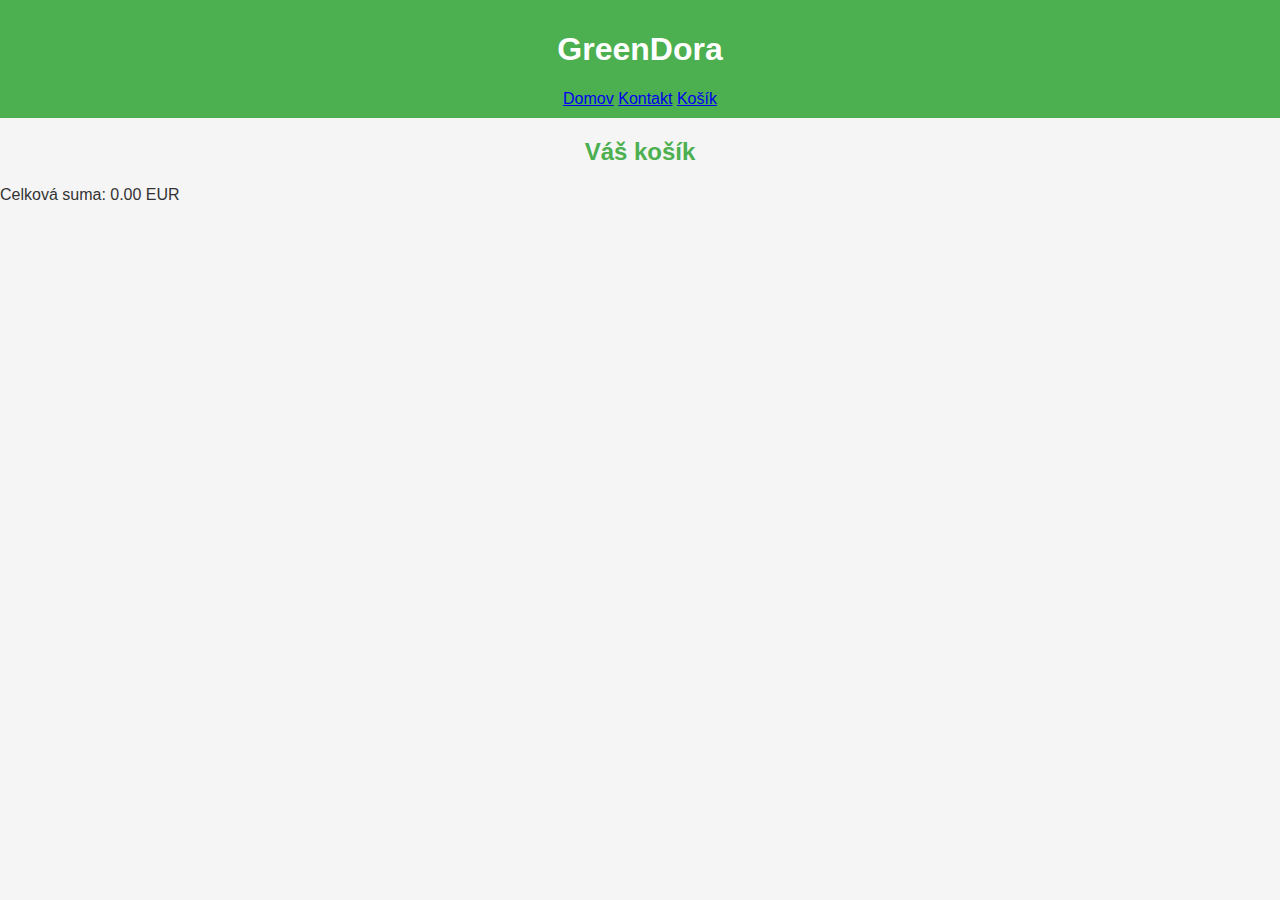
<file: cart.html>
<!DOCTYPE html>
<html lang="sk">
<head>
    <meta charset="UTF-8">
    <meta name="viewport" content="width=device-width, initial-scale=1.0">
    <title>Košík</title>
    <link rel="stylesheet" href="assets/css/styles.css">
</head>
<body>
    <header class="header">
        <h1>GreenDora</h1>
        <nav>
            <a href="index.html">Domov</a>
            <a href="contact.html">Kontakt</a>
            <a href="cart.html">Košík</a>
        </nav>
    </header>

    <section class="cart">
        <h2>Váš košík</h2>
        <div class="cart-items">
            <!-- Položky sa vykreslia dynamicky -->
        </div>
        <div class="cart-summary">
            <p>Celková suma: <span id="total-price">0.00 EUR</span></p>
        </div>
    </section>

    <script src="assets/js/cart.js"></script>
</body>
</html>
</file>
<file: assets/css/styles.css>
body {
    font-family: Arial, sans-serif;
    margin: 0;
    padding: 0;
    color: #333;
    background-color: #f5f5f5;
}

header {
    background-color: #4CAF50;
    color: white;
    padding: 10px 20px;
    text-align: center;
}

nav ul {
    list-style: none;
    padding: 0;
    display: flex;
    justify-content: center;
    gap: 15px;
}

nav ul li a {
    color: white;
    text-decoration: none;
}

h2 {
    color: #4CAF50;
    text-align: center;
}

.product-grid {
    display: flex;
    justify-content: center;
    gap: 20px;
    flex-wrap: wrap;
    padding: 20px;
}

.product {
    background-color: white;
    border: 1px solid #ddd;
    padding: 10px;
    text-align: center;
    border-radius: 5px;
}

.product img {
    width: 100px;
    height: 100px;
    object-fit: cover;
}

button {
    background-color: #4CAF50;
    color: white;
    border: none;
    padding: 10px;
    cursor: pointer;
    border-radius: 5px;
}
</file>
